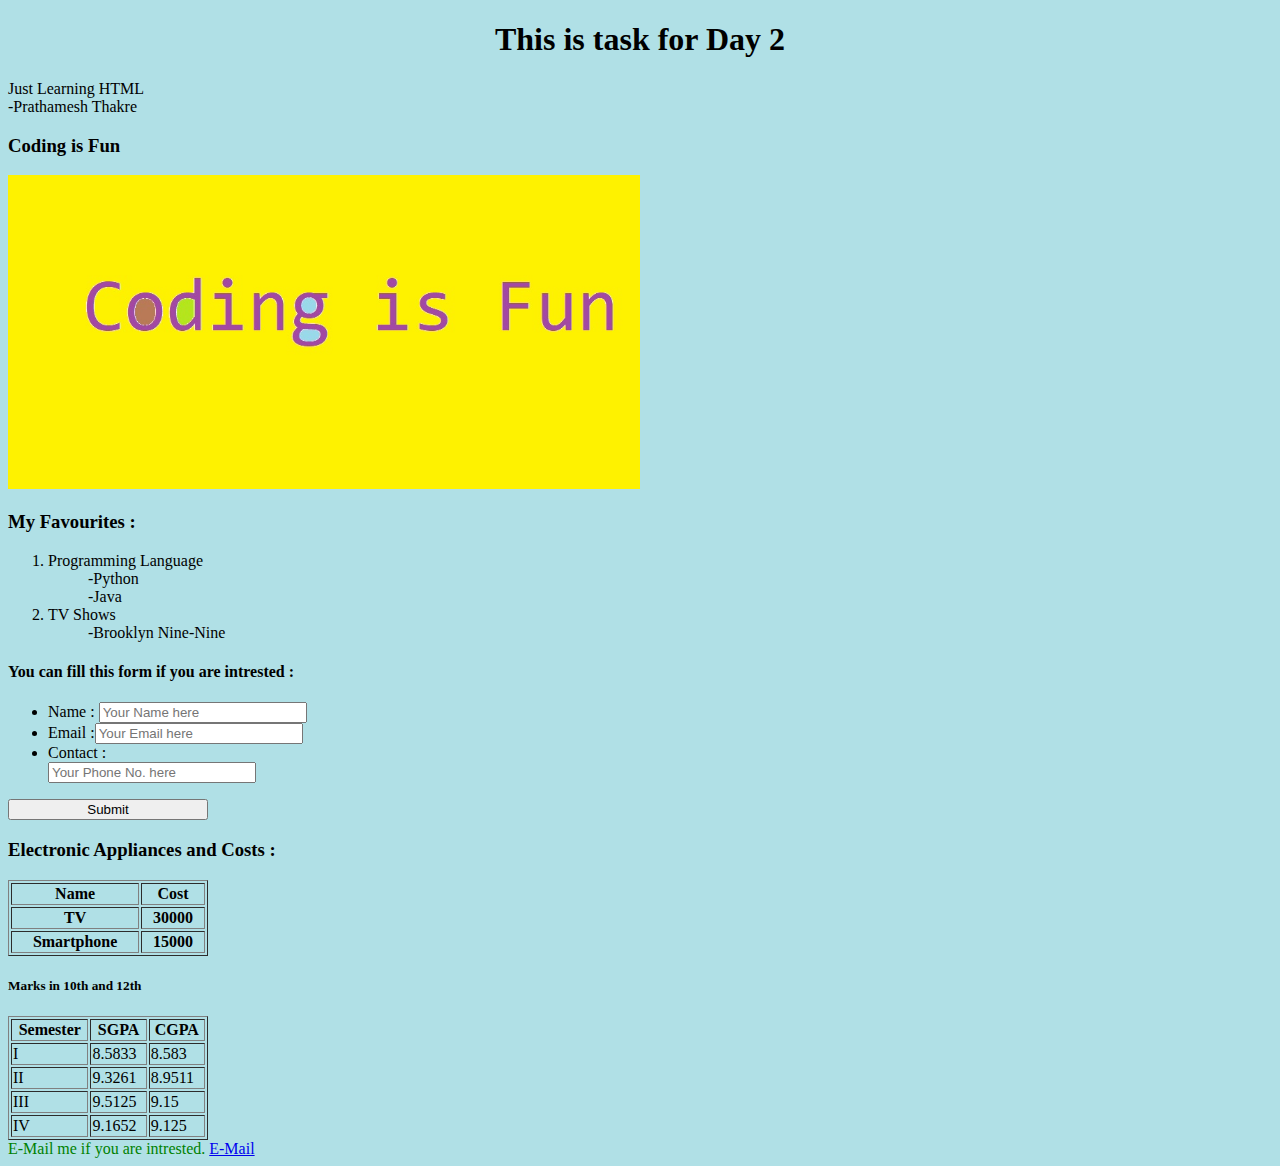
<file: Task-2/index.html>
<!doctype html>
<html lang = "en">
<head>
    <meta charset = "UTF-8">
    <title>Hello Task-2 is Here!</title>
    <link rel = "Stylesheet" href = "styles.css" />
</head>
<body bgcolor = "powderblue">

    <h1>This is task for Day 2</h1>
    <header>
        Just Learning HTML
        <nav>
            -Prathamesh Thakre
        </nav>
    </header>
    <section>
        <h3>Coding is Fun</h3>
        <img src = "Images\isFun.jpg" alt = "Coding is Fun">
    </section>

    <h3>My Favourites : </h3>

    <ol><dl>
        <li>
            <dt>Programming Language</dt>
            <dd>
                -Python
            </dd>
            <dd>
                -Java
            </dd>
        </li>
        <li>
            <dt>
                TV Shows
            </dt>
            <dd>
                -Brooklyn Nine-Nine
            </dd>
        </li>
    </dl></ol>

    <h4>You can fill this form if you are intrested :</h4>

    <form>
        <ul>
            <li>
                Name : <input type = "text" name = "Name" placeholder = "Your Name here">
            </li>
            <li>
                Email :<input type = "text" name = "Email" placeholder = "Your Email here">
            </li>
            <li>
                Contact : <input typr = "text" name = "Phonr" placeholder = "Your Phone No. here" >
            </li>
        </ul>
        <input type = "submit" />
    </form>

    <h3>Electronic Appliances and Costs :</h3>

    <table border = "1";>
        <tr>
        <th>Name</th>
        <th>Cost</th>
        </tr>
        <tr>
            <th>
                TV
            </th>
            <th>
                30000
            </th>
        </tr>
        <tr>
            <th>
                Smartphone
            </th>
            <th>
                15000
            </th>
        </tr>
    </table>

    <h5>Marks in 10th and 12th</h5>
    <table border = "1">
		<tr><th>Semester</th><th>SGPA</th><th>CGPA</th></tr>
		<tr><td>I</td><td>8.5833</td><td>8.583</td></tr>
        	<tr><td>II</td><td>9.3261</td><td>8.9511</td></tr>
        	<tr><td>III</td><td>9.5125</td><td>9.15</td></tr>
        	<tr><td>IV</td><td>9.1652</td><td>9.125</td></tr>
    </table>

    <footer>
        E-Mail me if you are intrested.
        <a href = "mailto:noone@nowhere.com">E-Mail</a>
    </footer>
</body>
</html>
</file>
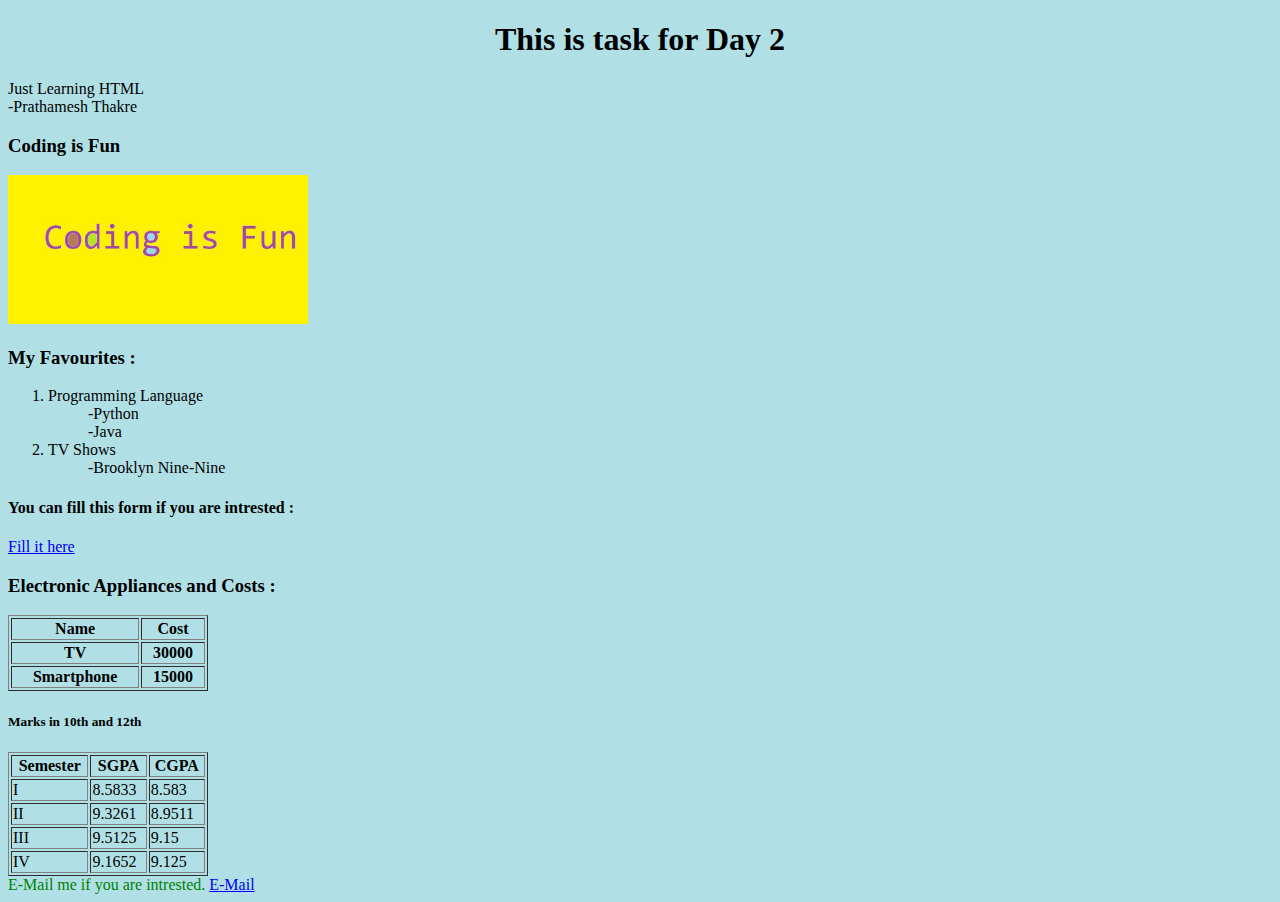
<file: Task-3/index.html>
<!doctype html>
<html lang = "en">
<head>
    <meta charset = "UTF-8">
    <title>Hello Task-2 is Here!</title>
    <link rel = "Stylesheet" href = "styles.css" />
</head>
<body bgcolor = "powderblue">

    <h1>This is task for Day 2</h1>
    <header>
        Just Learning HTML
        <nav>
            -Prathamesh Thakre
        </nav>
    </header>
    <section>
        <h3>Coding is Fun</h3>
        <img src = "Images\isFun.jpg" alt = "Coding is Fun" width = "300px">
    </section>

    <h3>My Favourites : </h3>

    <ol><dl>
        <li>
            <dt>Programming Language</dt>
            <dd>
                -Python
            </dd>
            <dd>
                -Java
            </dd>
        </li>
        <li>
            <dt>
                TV Shows
            </dt>
            <dd>
                -Brooklyn Nine-Nine
            </dd>
        </li>
    </dl></ol>

    <h4>You can fill this form if you are intrested :</h4>

    <a href = "form.html">Fill it here</a>

    <h3>Electronic Appliances and Costs :</h3>

    <table border = "1";>
        <tr>
        <th>Name</th>
        <th>Cost</th>
        </tr>
        <tr>
            <th>
                TV
            </th>
            <th>
                30000
            </th>
        </tr>
        <tr>
            <th>
                Smartphone
            </th>
            <th>
                15000
            </th>
        </tr>
    </table>

    <h5>Marks in 10th and 12th</h5>
    <table border = "1">
		<tr><th>Semester</th><th>SGPA</th><th>CGPA</th></tr>
		<tr><td>I</td><td>8.5833</td><td>8.583</td></tr>
        	<tr><td>II</td><td>9.3261</td><td>8.9511</td></tr>
        	<tr><td>III</td><td>9.5125</td><td>9.15</td></tr>
        	<tr><td>IV</td><td>9.1652</td><td>9.125</td></tr>
    </table>

    <footer>
        E-Mail me if you are intrested.
        <a href = "mailto:noone@nowhere.com">E-Mail</a>
    </footer>
</body>
</html>
</file>
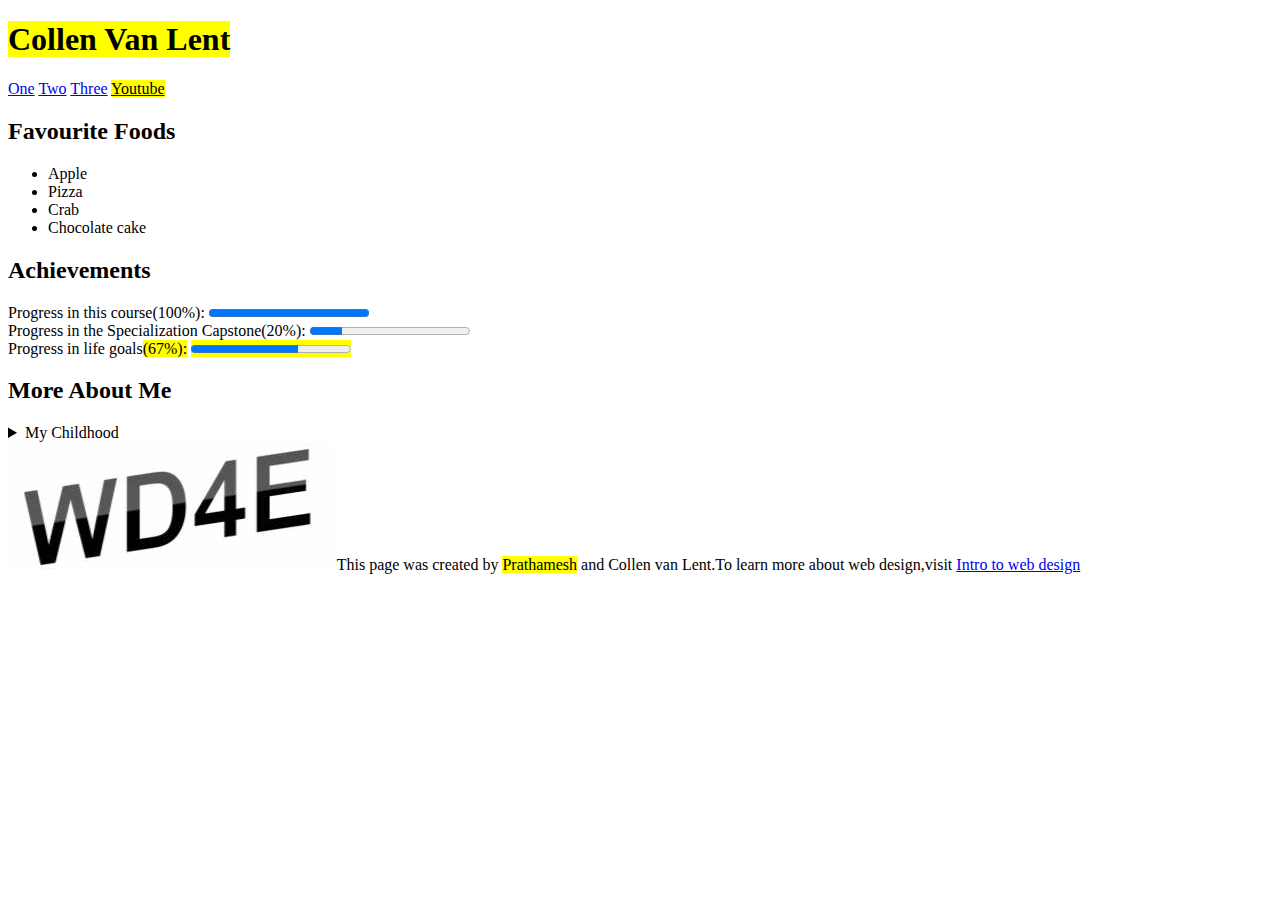
<file: Task-4/index.html>
<!doctype html>
<html lang = "en">
    <head>
        <meta charset = "UTF-8">
        <title>Task 4</title>
        <link rel = "Stylesheet" href = "styles.css">
    </head>
    <body>
        <section>
            <h1><mark>Collen Van Lent</mark></h1>
        </section>
        <div>
            <a href = "https://www.google.com">One</a>
            <a href = "https://www.twitter.com">Two</a>
            <a href = "https://www.facebook.com">Three</a>
            <a href = "https://www.youtube.com"><mark>Youtube</mark></a>
        </div>
        <h2>Favourite Foods</h2>
        <ul>
            <li>Apple</li>
            <li>Pizza</li>
            <li>Crab</li>
            <li>Chocolate cake</li>
        </ul>
        <h2>Achievements</h2>
        <div>
            <label for = "file">Progress in this course(100%):</label>
            <progress id = "file" value = "100" max = "100">100%</progress>
        </div>
        <div>
            <label for="file">Progress in the Specialization Capstone(20%):</label>
            <progress id="file" value="20" max="100"> 20% </progress>
        </div>
        <div>
            <label for="file">Progress in life goals<mark>(67%):</mark></label>
            <mark><progress id="file" value="67" max="100"> 67% </progress></mark>
        </div>
        <h2>More About Me</h2>
        <div>
            <details>
                <summary>
                    My Childhood
                </summary>
            </details>
        </div>
        <footer>
            <img src="Images\WD4E.jpg" alt = "Image">
        This page was created by <mark>Prathamesh</mark> and Collen van Lent.To learn more about web design,visit
        <a href="www.google.com">Intro to web design</a>
        </footer>
    </body>
</html>
</file>
<file: Task-2/styles.css>
html{
    font-family: consolas;
}
h1{
    text-align: center;
    color: black;
}
form{
    width : 300px;
}
input{
    width: 200px;
}
table{
    width: 200px;
}
img{
    height: 50%;
    width: 50%;
}
footer{
    font-style: bold;
    color: green;
}
</file>
<file: Task-3/styles.css>
html{
    font-family: consolas;
}
h1{
    text-align: center;
    color: black;
}
table{
    width: 200px;
}
footer{
    font-style: bold;
    color: green;
}
form{
    width: 400px;
}
</file>
<file: Task-4/styles.css>
html{
    font-family: timesnewroman;
}
h1{
    color: black;
}
ul{
    list-style-type: disc;
}
</file>
